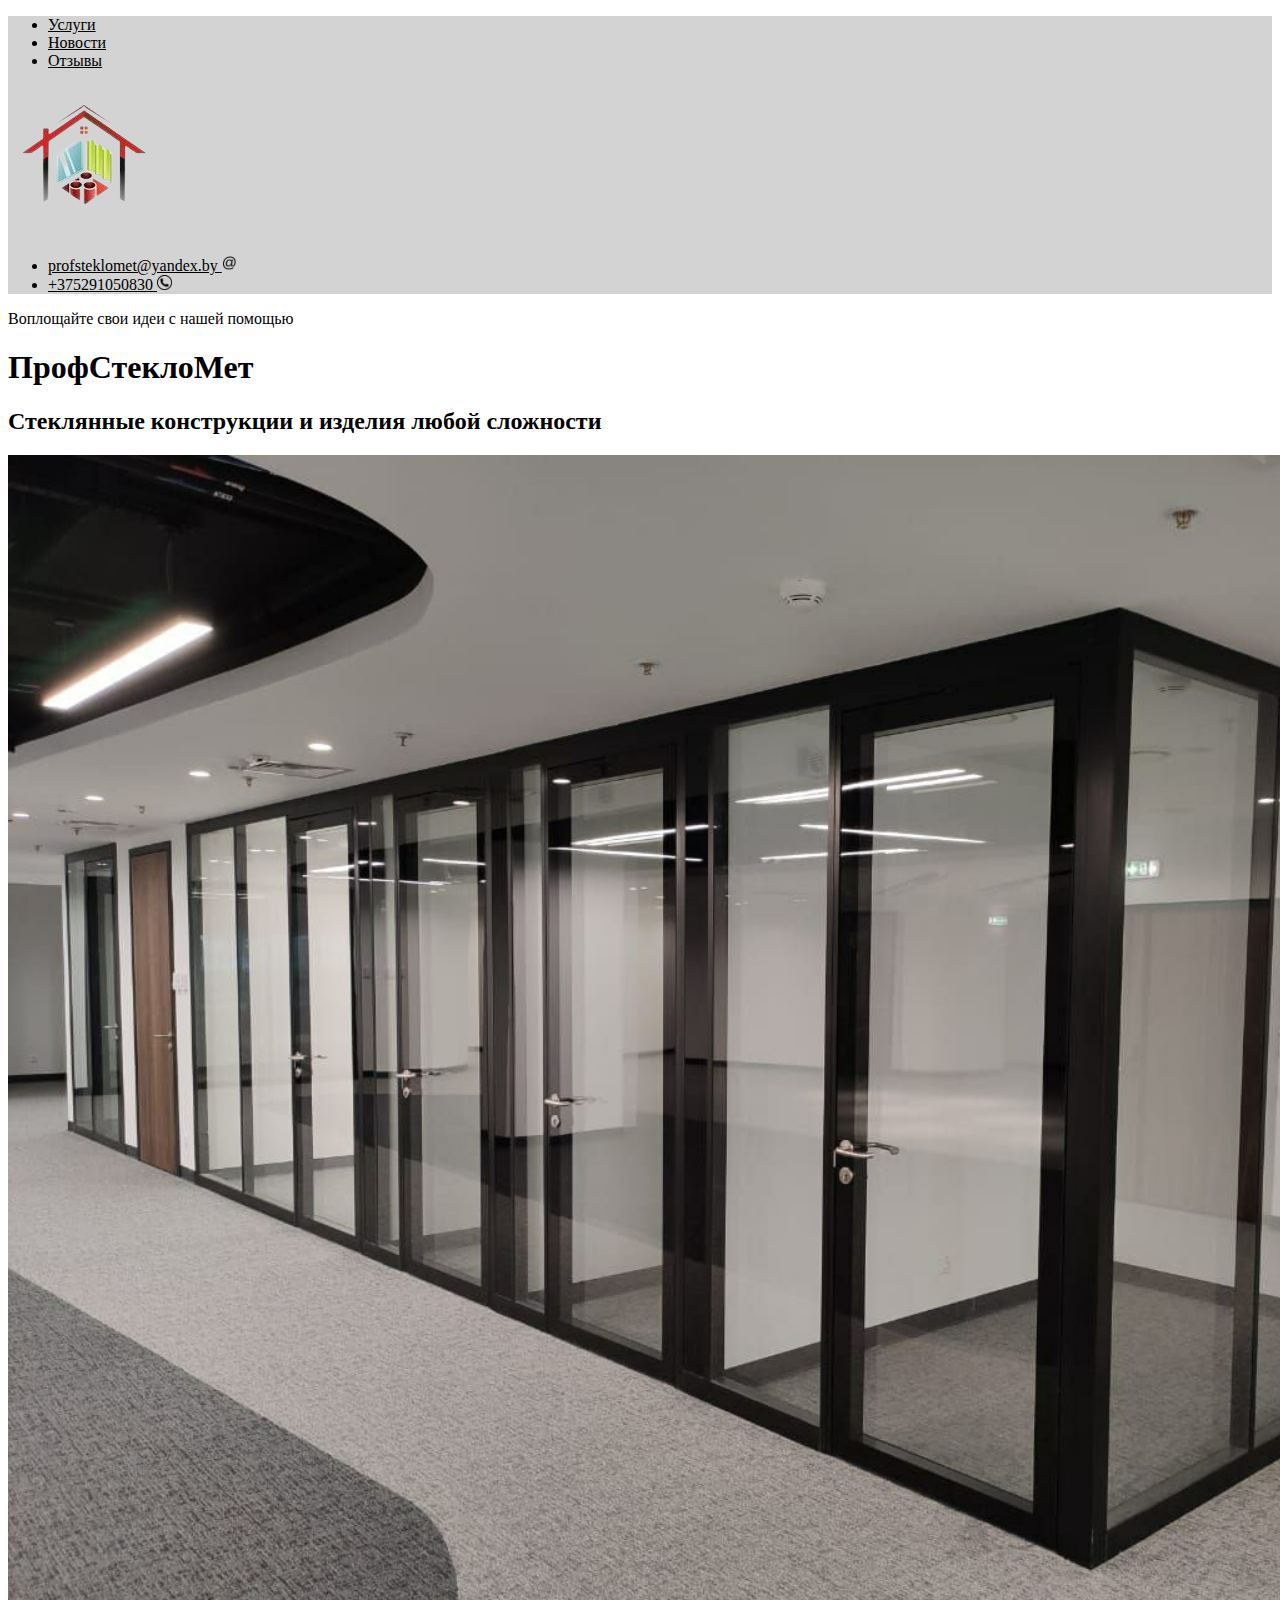
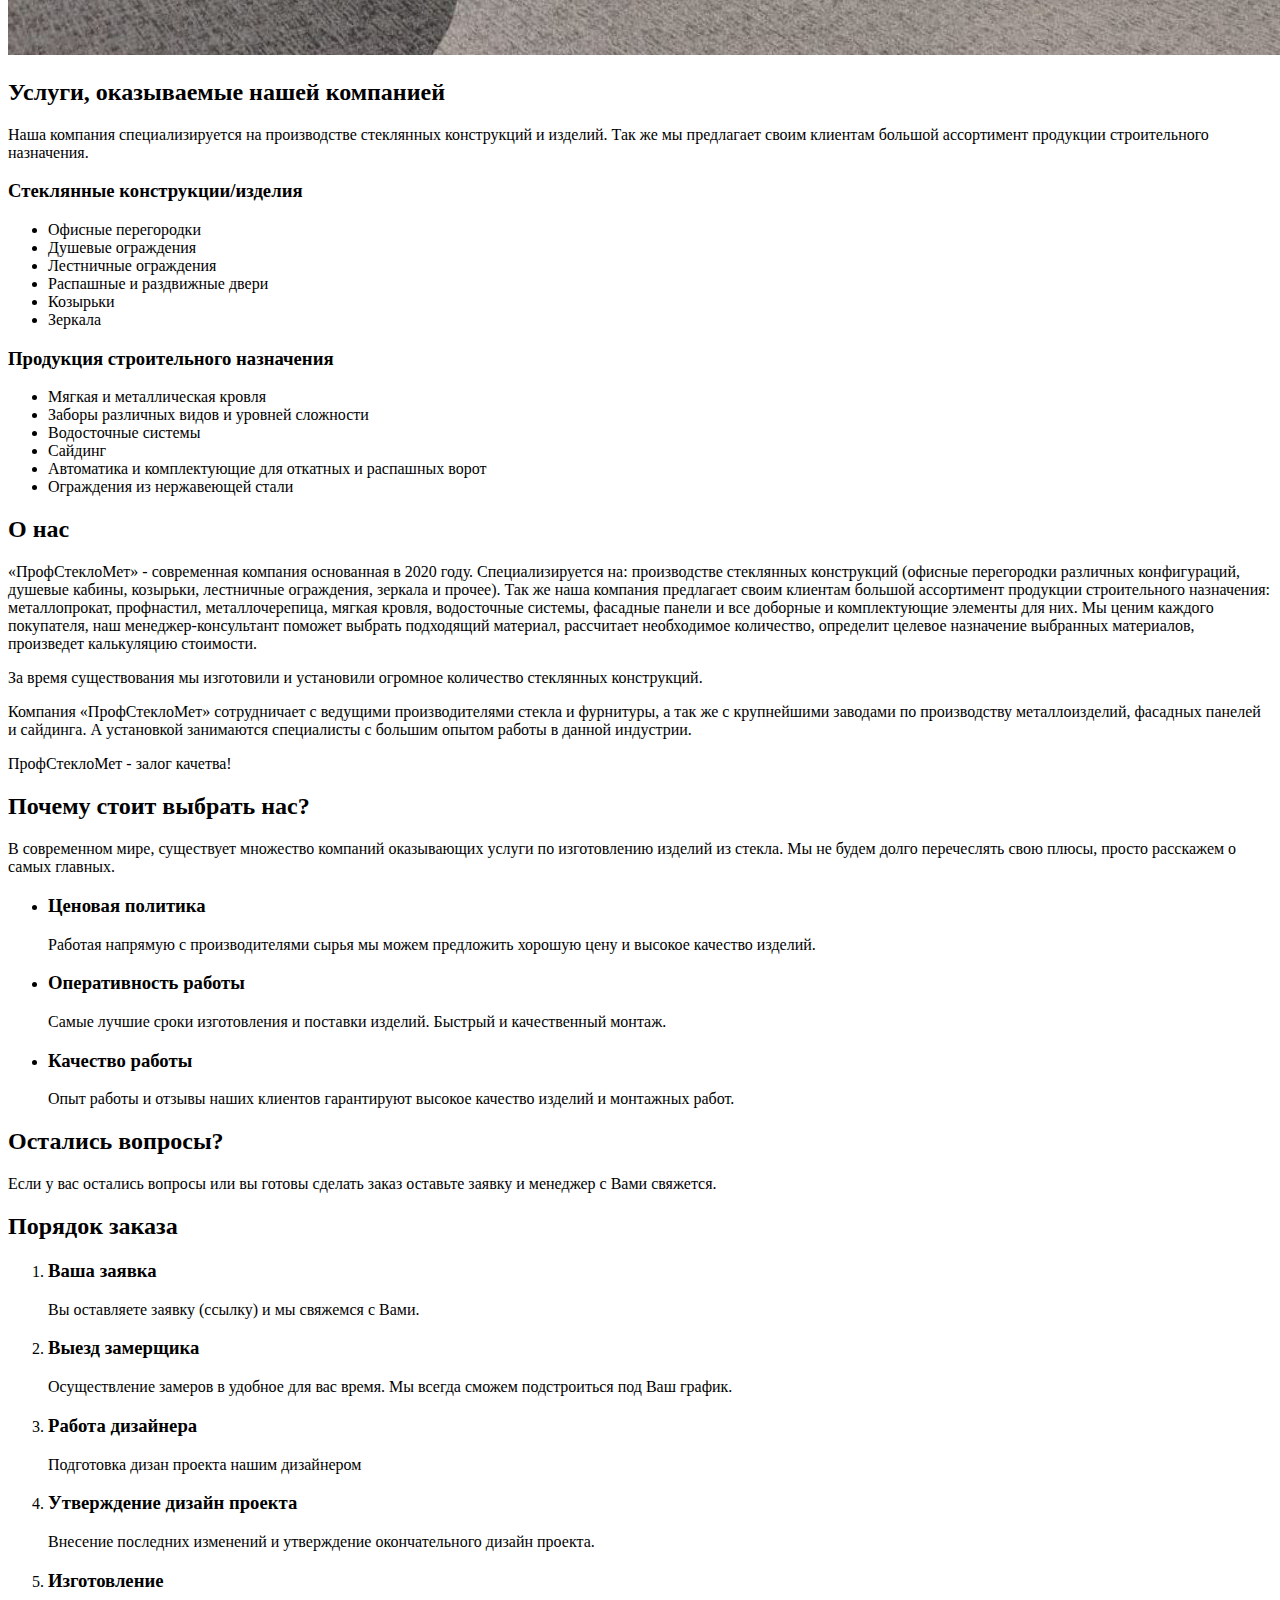
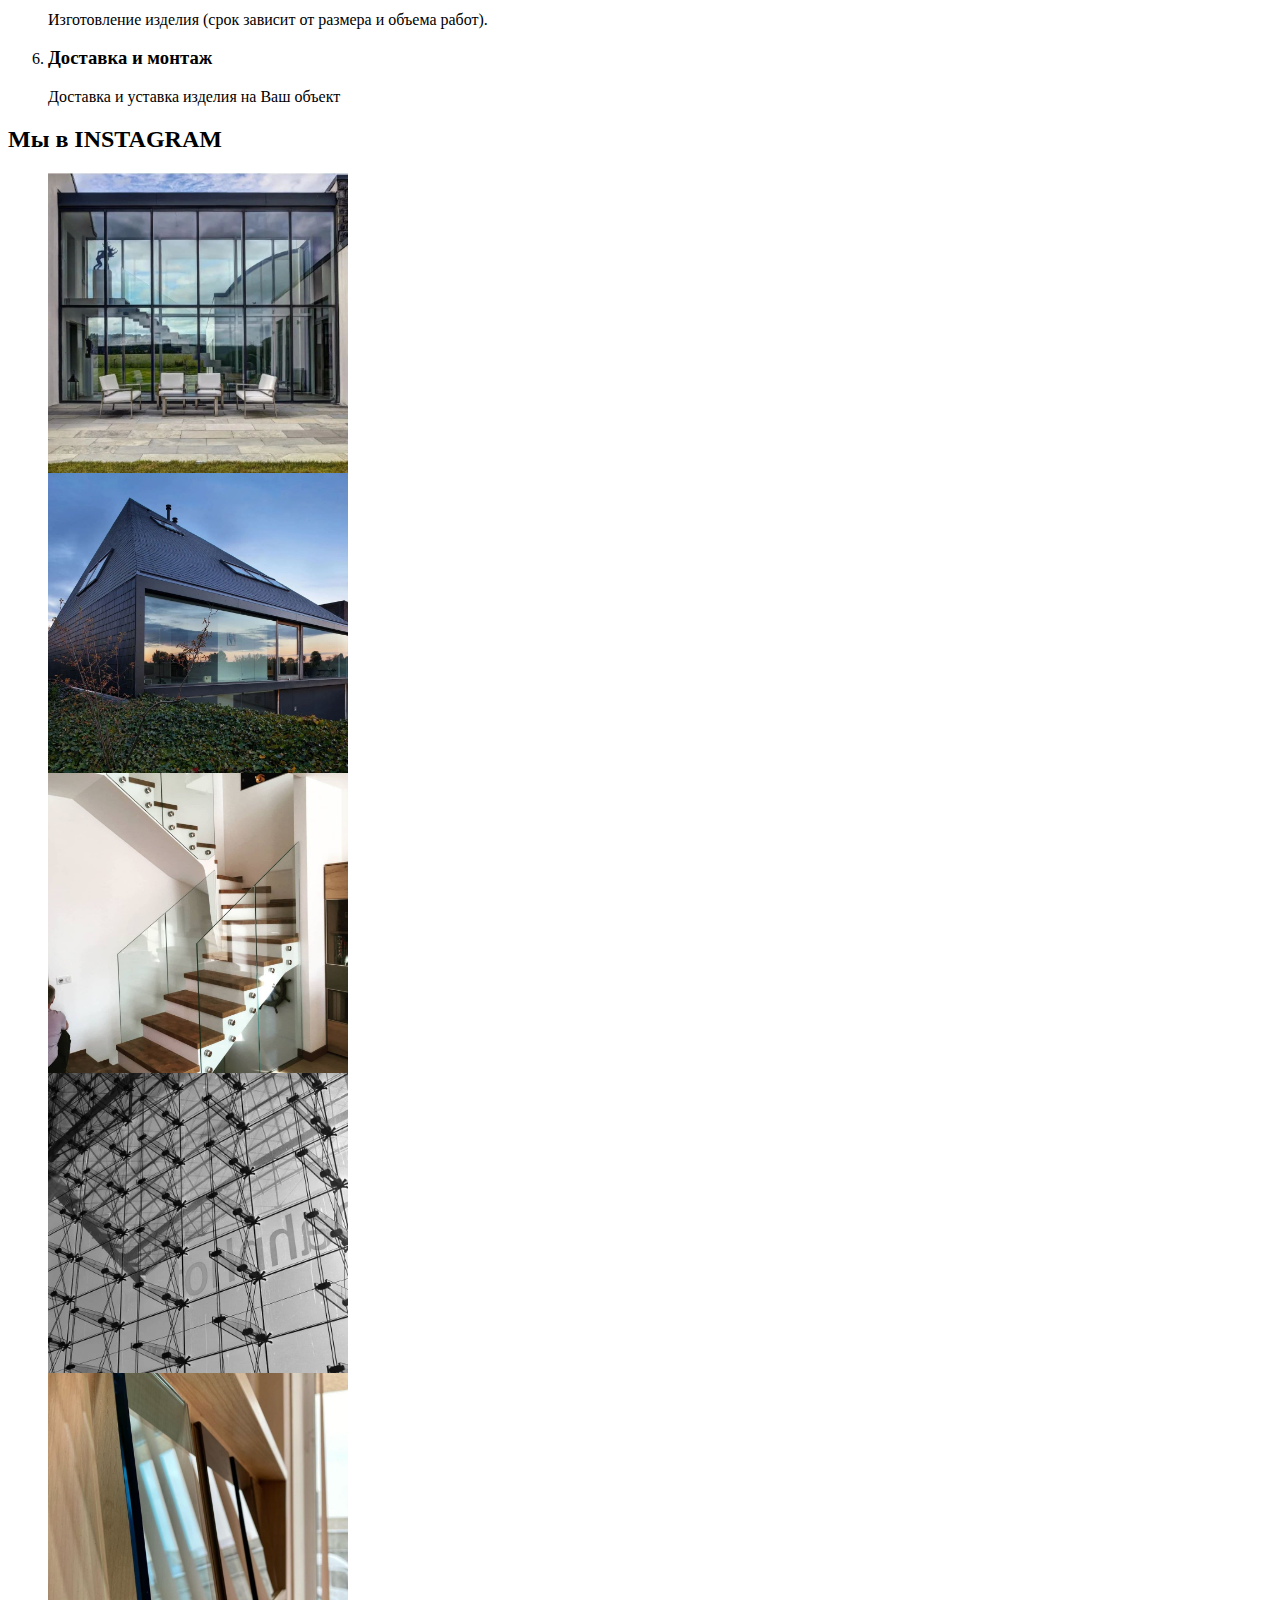
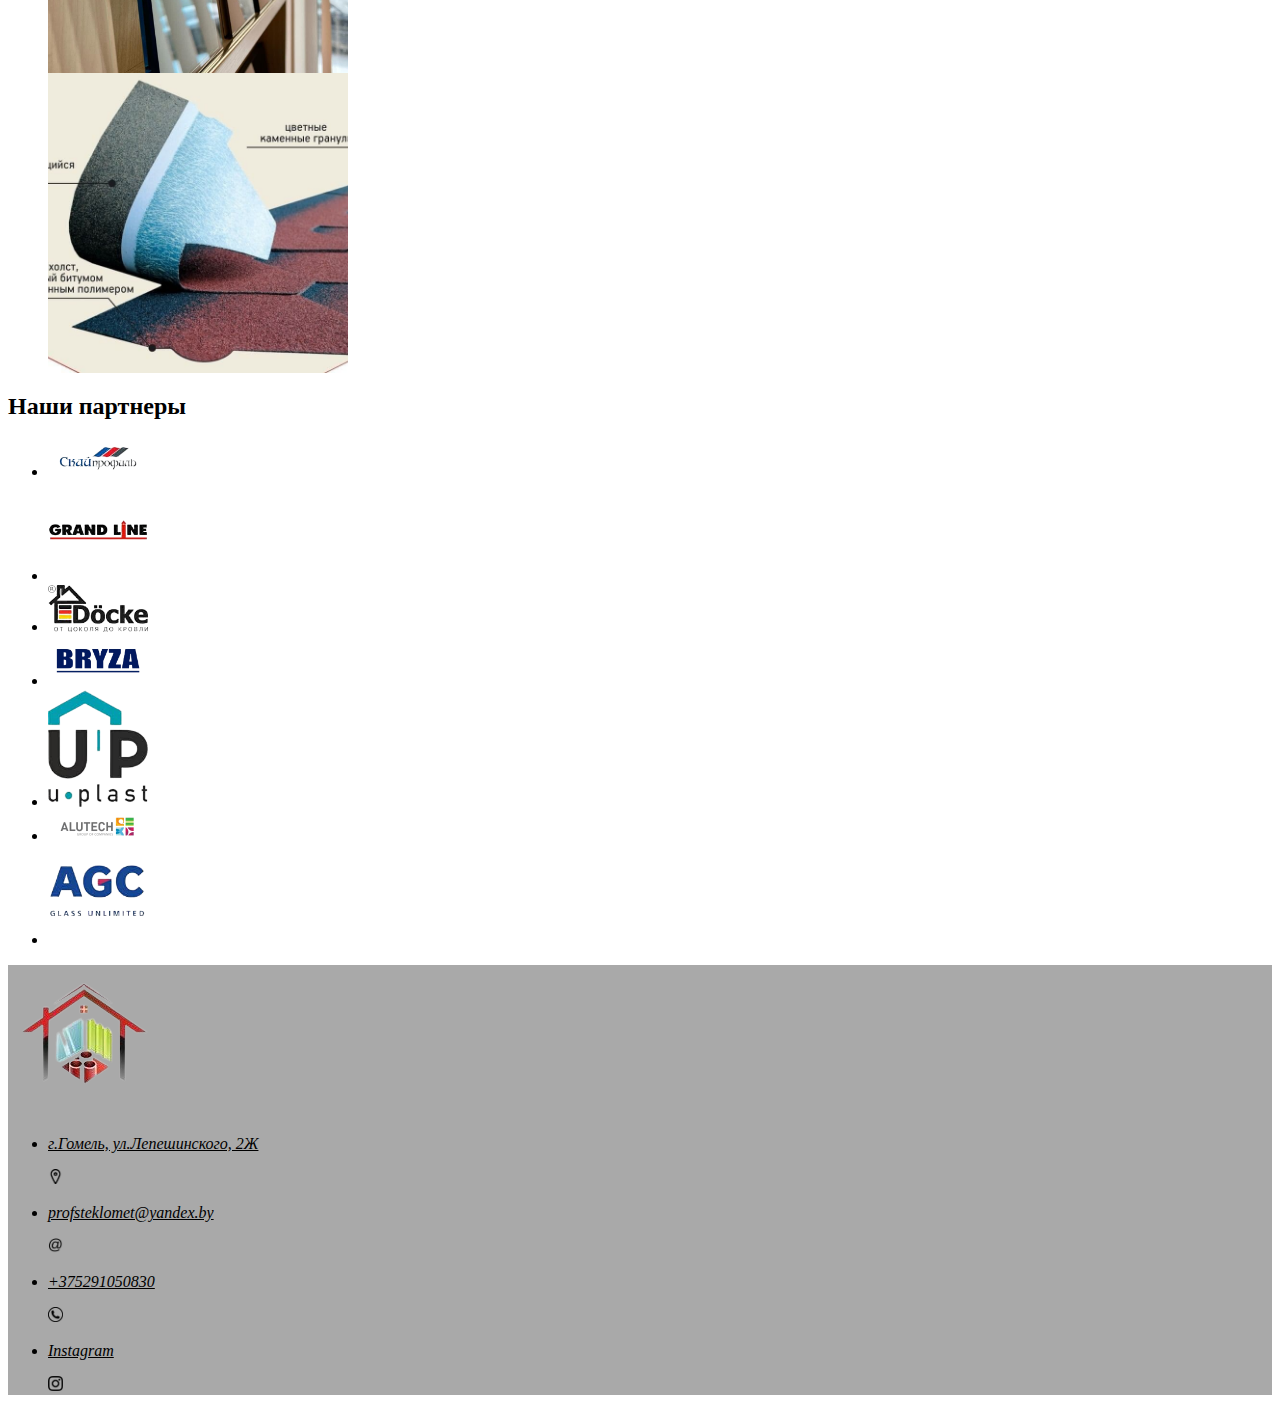
<file: index.html>
<!DOCTYPE html>
<html lang="ru">
<head>
    <meta charset="UTF-8">
    <meta http-equiv="X-UA-Compatible" content="IE=edge">
    <meta name="viewport" content="width=device-width, initial-scale=1.0">
    <link rel="preconnect" href="https://fonts.googleapis.com">
    <link rel="preconnect" href="https://fonts.gstatic.com" crossorigin>
    <link
    href="https://fonts.googleapis.com/css2?family=Raleway:wght@700&family=Roboto:wght@400;500;700;900&display=swap" 
    rel="stylesheet">
    <link rel="stylesheet" href="./css/styles.css">
    <title>ПрофСтеклоМет</title>
    <link rel="shortcut icon" href="./img/icon.jpg">
</head>
<body>
    <header class="header">
        <nav>
        <ul>
            <li><a href="./services.html" class="neader-navigation">Услуги</a></li>
            <li><a href="./nevs.html" class="neader-navigation">Новости</a></li>
            <li><a href="./comment.html" class="neader-navigation">Отзывы</a></li>
        </ul>
        <a href="./index.html">
            <img src="./img/logo.jpg" alt="Логотип ПрофСтеклоМет">
        </a>  
    </nav>
    <ul>
        <li><a href="mailto:profsteklomet@yandex.by" class="header-auth">profsteklomet@yandex.by
            <img src="./img/mail.jpg" alt="Почта" width="15">
        </a></li>
        <li><a href="tel:+375291050830" class="header-auth">+375291050830
            <img src="./img/phone.jpg" alt="Телефон" width="15">
        </a></li>
    </ul>
    </header>
    <main>
        <section class="hero">
<p>Воплощайте свои идеи с нашей помощью</p>
<h1>ПрофСтеклоМет</h1>
<h2>Стеклянные конструкции и изделия любой сложности</h2>
<img src="./img/bg.jpg" alt="Фон" width="1600">
        </section>
        <section>
            <h2>Услуги, оказываемые нашей компанией</h2>
            <p>Наша компания специализируется на производстве стеклянных конструкций
                 и изделий. Так же мы предлагает своим клиентам большой ассортимент 
                 продукции строительного назначения.
            </p>
            <h3>Стеклянные конструкции/изделия</h3>
            <!-- <img src="" alt="">
            <img src="" alt="">
            <img src="" alt=""> -->
            <ul>
                <li>Офисные перегородки</li>
                <li>Душевые ограждения</li>
                <li>Лестничные ограждения</li>
                <li>Распашные и раздвижные двери</li>
                <li>Козырьки</li>
                <li>Зеркала</li>
            </ul>
            <h3>Продукция строительного назначения</h3>
            <!-- <img src="" alt="">
            <img src="" alt="">
            <img src="" alt=""> -->
            <ul>
                <li>Мягкая и металлическая кровля</li>
                <li>Заборы различных видов и уровней сложности</li>
                <li>Водосточные системы</li>
                <li>Сайдинг</li>
                <li>Автоматика и комплектующие для откатных и распашных ворот</li>
                <li>Ограждения из нержавеющей стали</li>
            </ul>
        </section>
        <section>
            <h2>О нас</h2>
            <p>«ПрофСтеклоМет» - современная компания основанная в 2020 году. 
                Специализируется на: производстве стеклянных конструкций (офисные 
                перегородки различных конфигураций, душевые кабины, козырьки, лестничные 
                ограждения, зеркала и прочее).
                Так же наша компания предлагает своим клиентам большой ассортимент 
                продукции строительного назначения:
                металлопрокат, профнастил, металлочерепица, мягкая кровля, водосточные 
                системы, фасадные панели и все доборные и комплектующие элементы для них.
                Мы ценим каждого покупателя, наш менеджер-консультант поможет выбрать
                 подходящий материал, рассчитает необходимое количество, определит целевое
                  назначение выбранных материалов, произведет калькуляцию стоимости.
            </p>
            <p>За время существования мы изготовили и установили огромное количество
               стеклянных конструкций.
            </p>
            <p>Компания «ПрофСтеклоМет» сотрудничает с ведущими производителями 
                стекла и фурнитуры, а так же с крупнейшими заводами по производству
                металлоизделий, фасадных панелей и сайдинга. А установкой занимаются 
                специалисты с большим опытом работы в данной индустрии.
            </p>
            <p>ПрофСтеклоМет - залог качетва!</p>
        </section>
        <section>
            <h2>Почему стоит выбрать нас?</h2>
            <p>В современном мире, существует множество компаний оказывающих услуги по 
                изготовлению изделий из стекла. Мы не будем долго перечеслять свою плюсы, 
                просто расскажем о самых главных.
            </p>
           <ul>
               <li>
                   <h3>Ценовая политика</h3>
                    <p>Работая напрямую с производителями сырья мы можем предложить 
                        хорошую цену и высокое качество изделий.</p>
               </li>
               <li>
                   <h3>Оперативность работы</h3>
                   <p>Самые лучшие сроки изготовления и поставки изделий. Быстрый 
                       и качественный монтаж.</p>
               </li>
               <li>
                   <h3>Качество работы</h3>
                   <p>Опыт работы и отзывы наших клиентов гарантируют высокое 
                       качество изделий и монтажных работ.</p>
               </li>
           </ul>
        </section>
        <section>
            <h2>Остались вопросы?</h2>
            <p>Если у вас остались вопросы или вы готовы сделать заказ оставьте
                 заявку и менеджер с Вами свяжется.
            </p>
        </section>
        <section>
            <h2>Порядок заказа</h2>
            <ol>
                <li>
                    <h3>Ваша заявка</h3>
                    <p>Вы оставляете заявку (ссылку) и мы свяжемся с Вами.</p>
                </li>
                <li>
                    <h3>Выезд замерщика</h3>
                    <p>Осуществление замеров в удобное для вас время. Мы всегда 
                        сможем подстроиться под Ваш график.</p>
                </li>
                <li>
                    <h3>Работа дизайнера </h3>
                    <p>Подготовка дизан проекта нашим дизайнером</p>
                </li>
                <li>
                    <h3>Утверждение дизайн проекта</h3>
                    <p>Внесение последних изменений и утверждение окончательного
                       дизайн проекта.</p>
                </li>
                <li>
                    <h3>Изготовление </h3>
                    <p>Изготовление изделия (срок зависит от размера и объема 
                       работ).</p>
                </li>
                <li>
                    <h3>Доставка и монтаж</h3>
                    <p>Доставка и уставка изделия на Ваш объект</p>
                </li>
            </ol>
        </section>
        <section>
            <h2>Мы в INSTAGRAM</h2>
            <ul>
                <li class="box">
                    <a href="https://www.instagram.com/p/CZGtfazqcG8/" target="_blabk"
                    rel="noopener nofollow noreferrer">
                    <img src="./img/photo-1.jpg" alt="" width="300">
                </a>
                </li>
                <li class="box">
                    <a href="https://www.instagram.com/p/CY8rkD8K9pb/" target="_blabk"
                    rel="noopener nofollow noreferrer">
                    <img src="./img/photo-2.jpg" alt="" width="300">
                </a>
                </li>
                <li class="box">
                    <a href="https://www.instagram.com/p/CXsjzNQKwOR/" target="_blabk"
                    rel="noopener nofollow noreferrer">
                    <img src="./img/photo-3.jpg" alt="" width="300">
                </a>
                </li>
                <li class="box">
                    <a href="https://www.instagram.com/p/CY8pmBaKluu/" target="_blabk"
                    rel="noopener nofollow noreferrer">
                    <img src="./img/photo-4.jpg" alt="" width="300">
                </a>
                </li>
                <li class="box">
                    <a href="https://www.instagram.com/p/CXx614GKfKT/" target="_blabk"
                    rel="noopener nofollow noreferrer">
                    <img src="./img/photo-5.jpg" alt="" width="300">
                </a>
                </li>
                <li class="box">
                    <a href="https://www.instagram.com/p/CXvkV3HMncb/" target="_blabk"
                    rel="noopener nofollow noreferrer">
                    <img src="./img/photo-6.jpg" alt="" width="300">
                </a>
                </li>
            </ul>
        </section>
        <section>
            <h2>Наши партнеры</h2>
            <ul>
                <li><a href="https://skyprofil.by/" target="_blabk"
                    rel="noopener nofollow noreferrer">
                    <img src="./img/logo-1.jpg" alt="" width="100">
                </a></li>
                <li><a href="https://www.grandline.ru/" target="_blabk"
                    rel="noopener nofollow noreferrer">
                    <img src="./img/logo-2.jpg" alt="" width="100">
                </a></li>
                <li><a href="https://docke.com.by/" target="_blabk"
                    rel="noopener nofollow noreferrer">
                    <img src="./img/logo-3.jpg" alt="" width="100">
                </a></li>
                <li><a href="https://www.bryza.org/" target="_blabk"
                    rel="noopener nofollow noreferrer">
                    <img src="./img/logo-4.jpg" alt="" width="100">
                </a></li>
                <li><a href="https://u-plast.by/" target="_blabk"
                    rel="noopener nofollow noreferrer">
                    <img src="./img/logo-5.jpg" alt="" width="100">
                </a></li>
                <li><a href="https://gomel.alutech.by/" target="_blabk"
                    rel="noopener nofollow noreferrer">
                    <img src="./img/logo-6.jpg" alt="" width="100">
                </a></li>
                <li><a href="https://www.agc-glass.eu/ru" target="_blabk"
                    rel="noopener nofollow noreferrer">
                    <img src="./img/logo-7.jpg" alt="" width="100">
                </a></li>
            </ul>
        </section>
    </main>
    <footer class="footer">
        <address>
            <a href="./index.html">
                <img src="./img/logo.jpg" alt="Логотип ПрофСтеклоМет">
            </a> 
            <ul>
                <li>
                    <a href="https://www.google.com/maps/place/%D0%9E%D0%9E%D0%9E+%C2%AB%D0%9F%D1%80%D0%BE%D1%84%D0%A1%D1%82%D0%B5%D0%BA%D0%BB%D0%BE%D0%9C%D0%B5%D1%82%C2%BB/@52.4728981,30.9935765,275m/data=!3m1!1e3!4m5!3m4!1s0x46d469744083bd3f:0x24f32afbcd5c7110!8m2!3d52.4728291!4d30.9923601"  target="_blank" class="footer-auth">
                    <p>г.Гомель, ул.Лепешинского, 2Ж</p>
                    <img src="./img/geo.jpg" alt="" width="15">
                    </a>
                </li>
                <li><a href="mailto:profsteklomet@yandex.by"  target="_blank" class="footer-auth">
                    <p>profsteklomet@yandex.by</p> 
                    <img src="./img/mail.jpg" alt="Почта" width="15">
                </a></li>
                <li><a href="tel:+375291050830" class="footer-auth">
                    <p>+375291050830</p>
                    <img src="./img/phone.jpg" alt="Телефон" width="15">
                <li><a href="https://www.instagram.com/profsteklomet.by/" target="_blank" class="footer-auth">
                    <p>Instagram</p> 
                <img src="./img/insta.jpg"  alt="" width="15">
                </a></li>  
            </ul>
        </address>
    </footer>
</body>
</html>
</file>
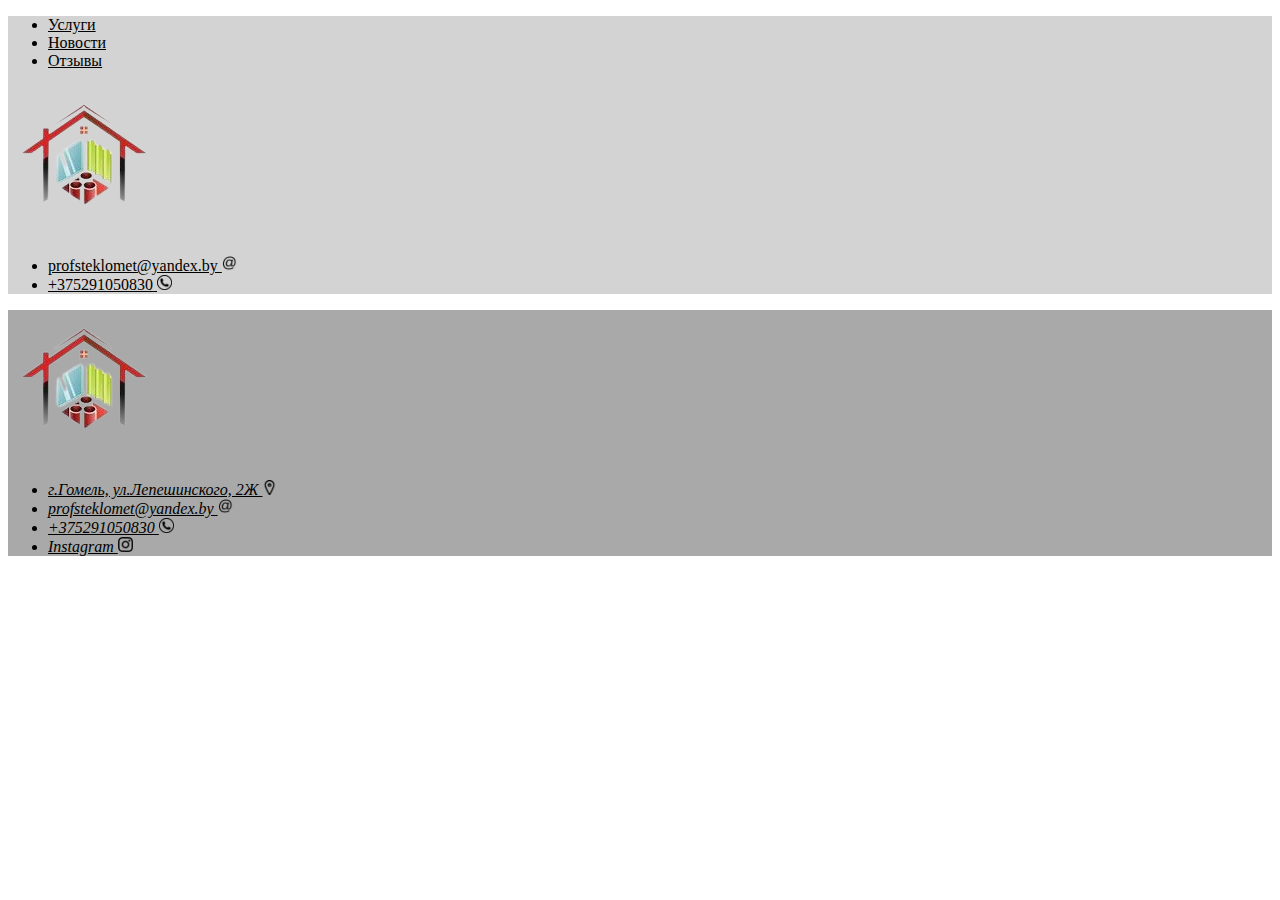
<file: comment.html>
<!DOCTYPE html>
<html lang="ru">
<head>
    <meta charset="UTF-8">
    <meta http-equiv="X-UA-Compatible" content="IE=edge">
    <meta name="viewport" content="width=device-width, initial-scale=1.0">
    <link rel="preconnect" href="https://fonts.googleapis.com">
    <link rel="preconnect" href="https://fonts.gstatic.com" crossorigin>
    <link
    href="https://fonts.googleapis.com/css2?family=Raleway:wght@700&family=Roboto:wght@400;500;700;900&display=swap" 
    rel="stylesheet">
    <link rel="stylesheet" href="./css/styles.css">
    <title>ПрофСтеклоМет</title>
    <link rel="shortcut icon" href="./img/icon.jpg">
</head>
<body>
    <header class="header">
        <nav>
        <ul>
            <li><a href="./services.html" class="neader-navigation">Услуги</a></li>
            <li><a href="./nevs.html" class="neader-navigation">Новости</a></li>
            <li><a href="./comment.html" class="neader-navigation">Отзывы</a></li>
        </ul>
        <a href="./index.html">
            <img src="./img/logo.jpg" alt="Логотип ПрофСтеклоМет">
        </a>  
    </nav>
    <ul>
        <li><a href="mailto:profsteklomet@yandex.by" class="header-auth">profsteklomet@yandex.by
            <img src="./img/mail.jpg" alt="Почта" width="15">
        </a></li>
        <li><a href="tel:+375291050830" class="header-auth">+375291050830
            <img src="./img/phone.jpg" alt="Телефон" width="15">
        </a></li>
    </ul>
    </header>
    <main>
        
    </main>
    <footer class="footer">
        <address>
            <a href="./index.html">
                <img src="./img/logo.jpg" alt="Логотип ПрофСтеклоМет">
            </a> 
            <ul>
                <li><a href="https://www.google.com/maps/place/%D1%83%D0%BB%D0%B8%D1%86%D0%B0+%D0%9B%D0%B5%D0%BF%D0%B5%D
                    1%88%D0%B8%D0%BD%D1%81%D0%BA%D0%BE%D0%B3%D0%BE+2,+%D0%93%D0%BE%D0%BC%D0%B5%D0%BB%D1%8C/@52.4728291,3
                    0.9901714,17z/data=!3m1!4b1!4m5!3m4!1s0x46d4695a5072ac3f:0xff71a7846d30cf0e!8m2!3d52.4728291!4d30.99
                    23601" class="footer-auth" target="_blank">
                    г.Гомель, ул.Лепешинского, 2Ж
                    <img src="./img/geo.jpg" alt="" width="15">
                </a></li>
                <li><a href="mailto:profsteklomet@yandex.by" class="footer-auth" target="_blabk">profsteklomet@yandex.by
                    <img src="./img/mail.jpg" alt="Почта" width="15">
                </a></li>
                <li><a href="tel:+375291050830" class="footer-auth">+375291050830
                    <img src="./img/phone.jpg" alt="Телефон" width="15">
                <li><a href="https://www.instagram.com/profsteklomet.by/" class="footer-auth" target="_blabk">Instagram
                <img src="./img/insta.jpg"  alt="" width="15">
                </a></li>  
            </ul>
        </address>
    </footer>
</body>
</html>
</file>
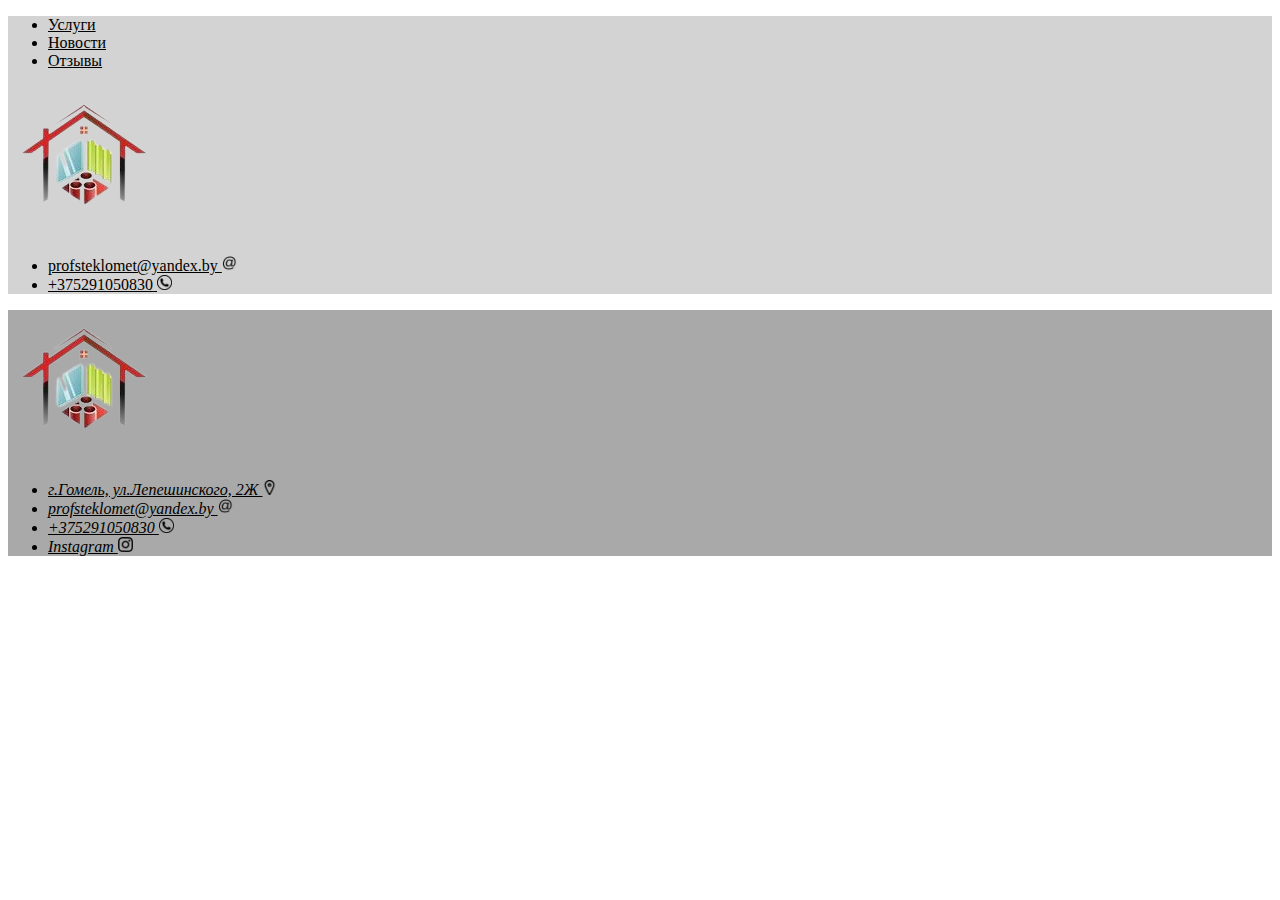
<file: nevs.html>
<!DOCTYPE html>
<html lang="ru">
<head>
    <meta charset="UTF-8">
    <meta http-equiv="X-UA-Compatible" content="IE=edge">
    <meta name="viewport" content="width=device-width, initial-scale=1.0">
    <link rel="preconnect" href="https://fonts.googleapis.com">
    <link rel="preconnect" href="https://fonts.gstatic.com" crossorigin>
    <link
    href="https://fonts.googleapis.com/css2?family=Raleway:wght@700&family=Roboto:wght@400;500;700;900&display=swap" 
    rel="stylesheet">
    <link rel="stylesheet" href="./css/styles.css">
    <title>ПрофСтеклоМет</title>
    <link rel="shortcut icon" href="./img/icon.jpg">
</head>
<body>
    <header class="header">
        <nav>
        <ul>
            <li><a href="./services.html" class="neader-navigation">Услуги</a></li>
            <li><a href="./nevs.html" class="neader-navigation">Новости</a></li>
            <li><a href="./comment.html" class="neader-navigation">Отзывы</a></li>
        </ul>
        <a href="./index.html">
            <img src="./img/logo.jpg" alt="Логотип ПрофСтеклоМет">
        </a>  
    </nav>
    <ul>
        <li><a href="mailto:profsteklomet@yandex.by" class="header-auth">profsteklomet@yandex.by
            <img src="./img/mail.jpg" alt="Почта" width="15">
        </a></li>
        <li><a href="tel:+375291050830" class="header-auth">+375291050830
            <img src="./img/phone.jpg" alt="Телефон" width="15">
        </a></li>
    </ul>
    </header>
    
    </main>
    <footer class="footer">
        <address>
            <a href="./index.html">
                <img src="./img/logo.jpg" alt="Логотип ПрофСтеклоМет">
            </a> 
            <ul>
                <li><a href="https://www.google.com/maps/place/%D1%83%D0%BB%D0%B8%D1%86%D0%B0+%D0%9B%D0%B5%D0%BF%D0%B5%D
                    1%88%D0%B8%D0%BD%D1%81%D0%BA%D0%BE%D0%B3%D0%BE+2,+%D0%93%D0%BE%D0%BC%D0%B5%D0%BB%D1%8C/@52.4728291,3
                    0.9901714,17z/data=!3m1!4b1!4m5!3m4!1s0x46d4695a5072ac3f:0xff71a7846d30cf0e!8m2!3d52.4728291!4d30.99
                    23601" class="footer-auth" target="_blank">
                    г.Гомель, ул.Лепешинского, 2Ж
                    <img src="./img/geo.jpg" alt="" width="15">
                </a></li>
                <li><a href="mailto:profsteklomet@yandex.by" class="footer-auth" target="_blabk">profsteklomet@yandex.by
                    <img src="./img/mail.jpg" alt="Почта" width="15">
                </a></li>
                <li><a href="tel:+375291050830" class="footer-auth">+375291050830
                    <img src="./img/phone.jpg" alt="Телефон" width="15">
                <li><a href="https://www.instagram.com/profsteklomet.by/" class="footer-auth" target="_blabk">Instagram
                <img src="./img/insta.jpg"  alt="" width="15">
                </a></li>  
            </ul>
        </address>
    </footer>
</body>
</html>
</file>
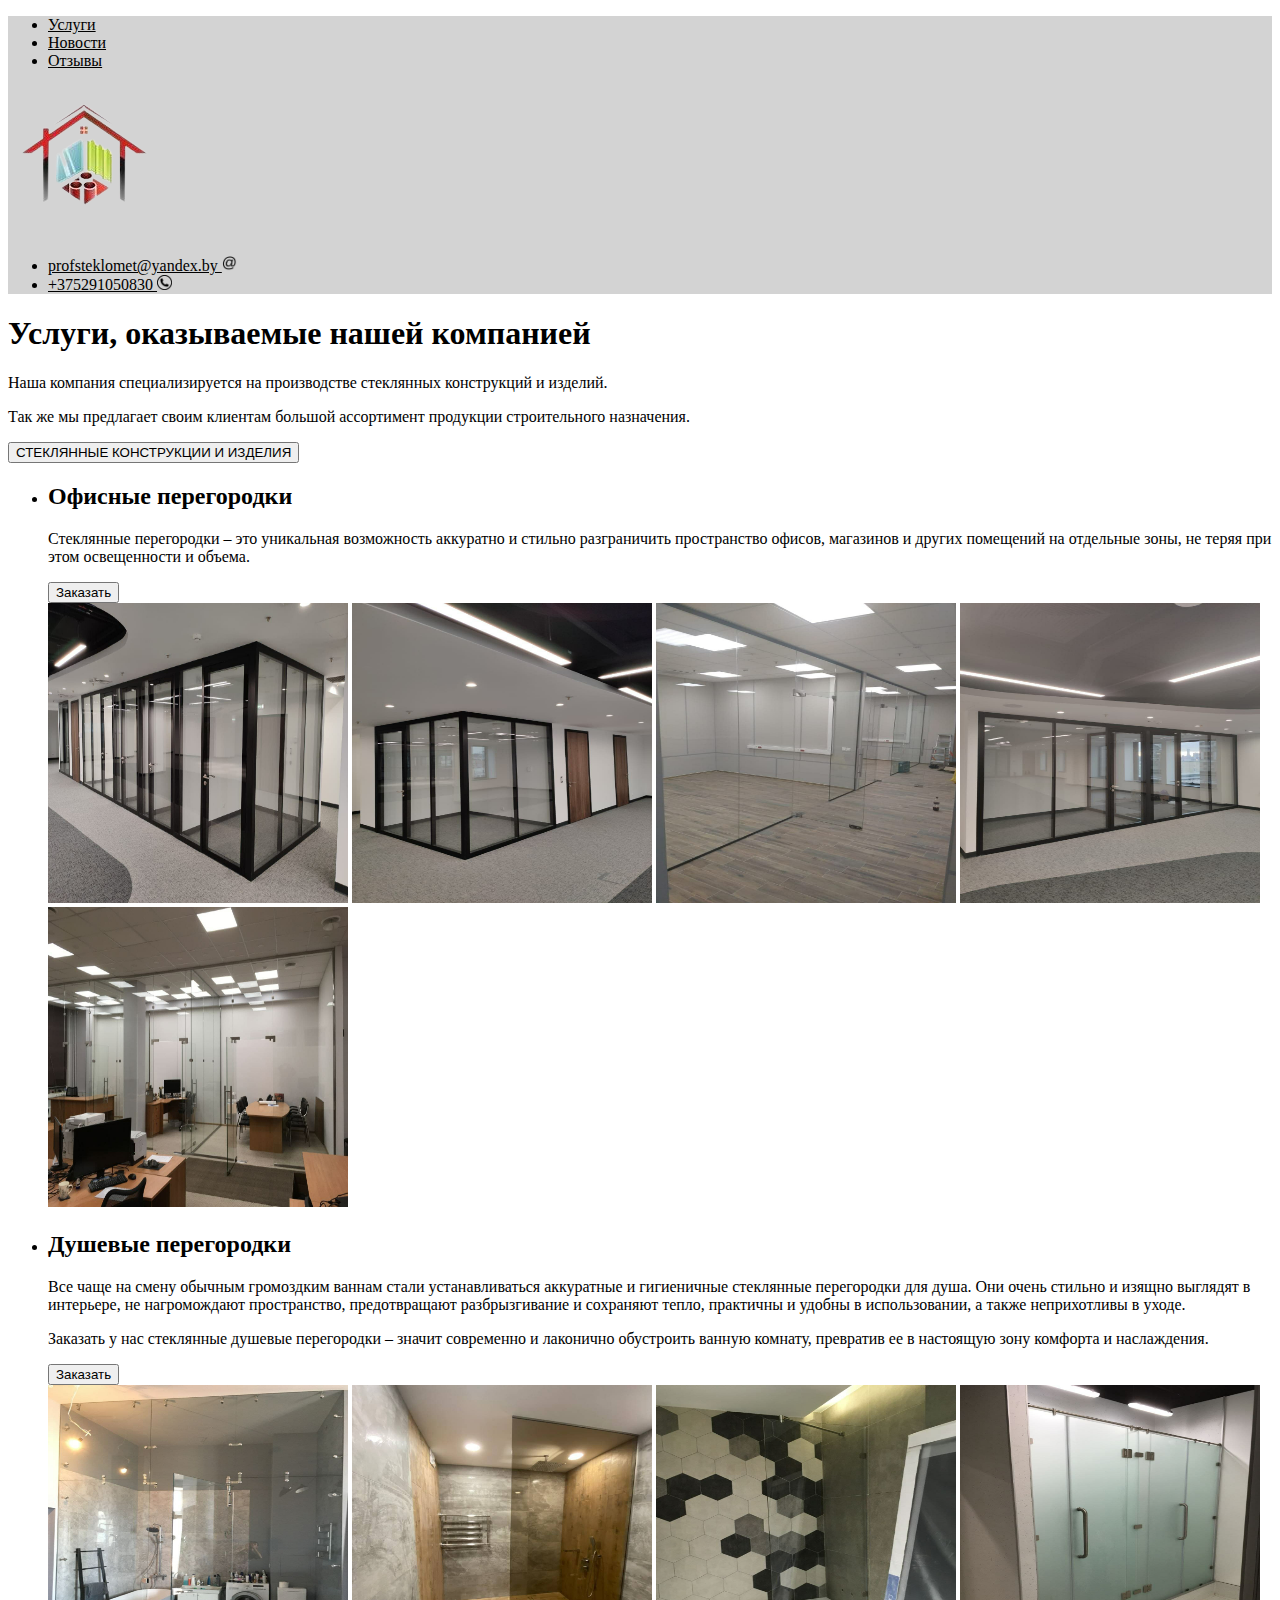
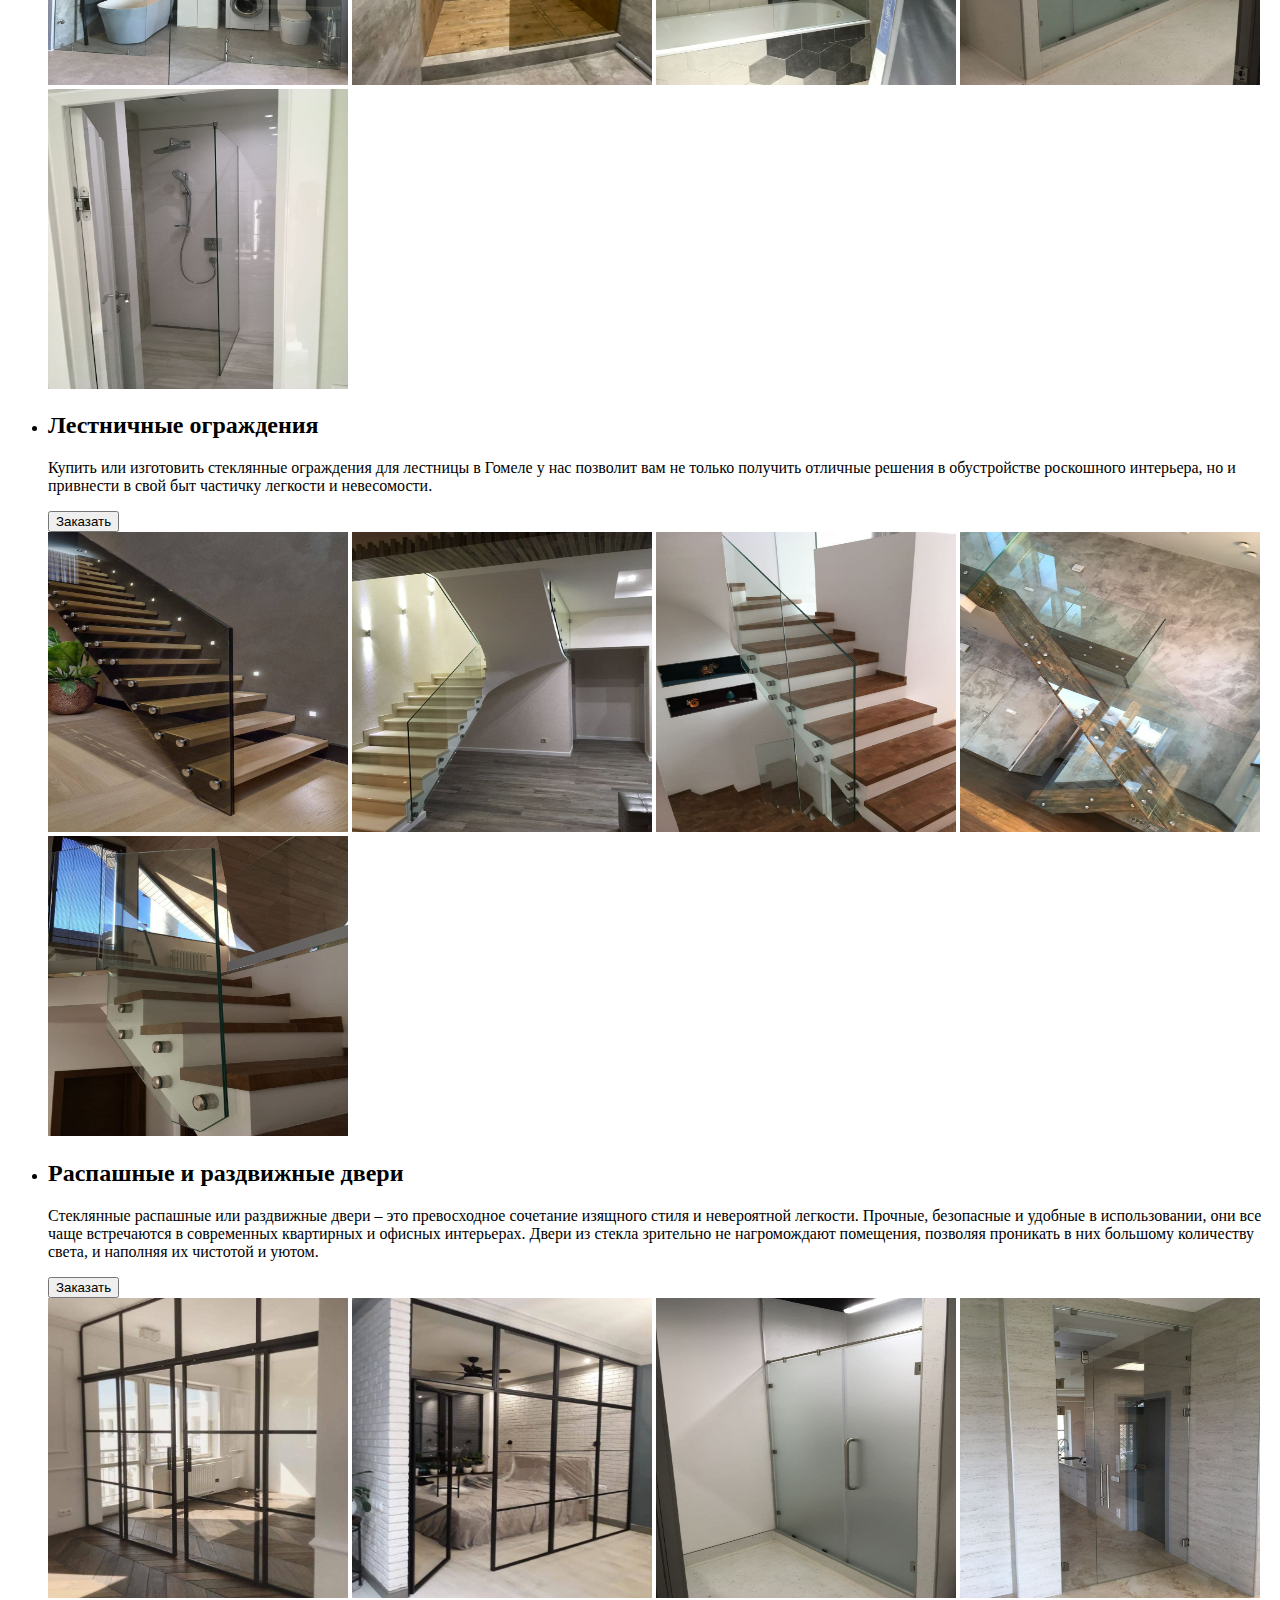
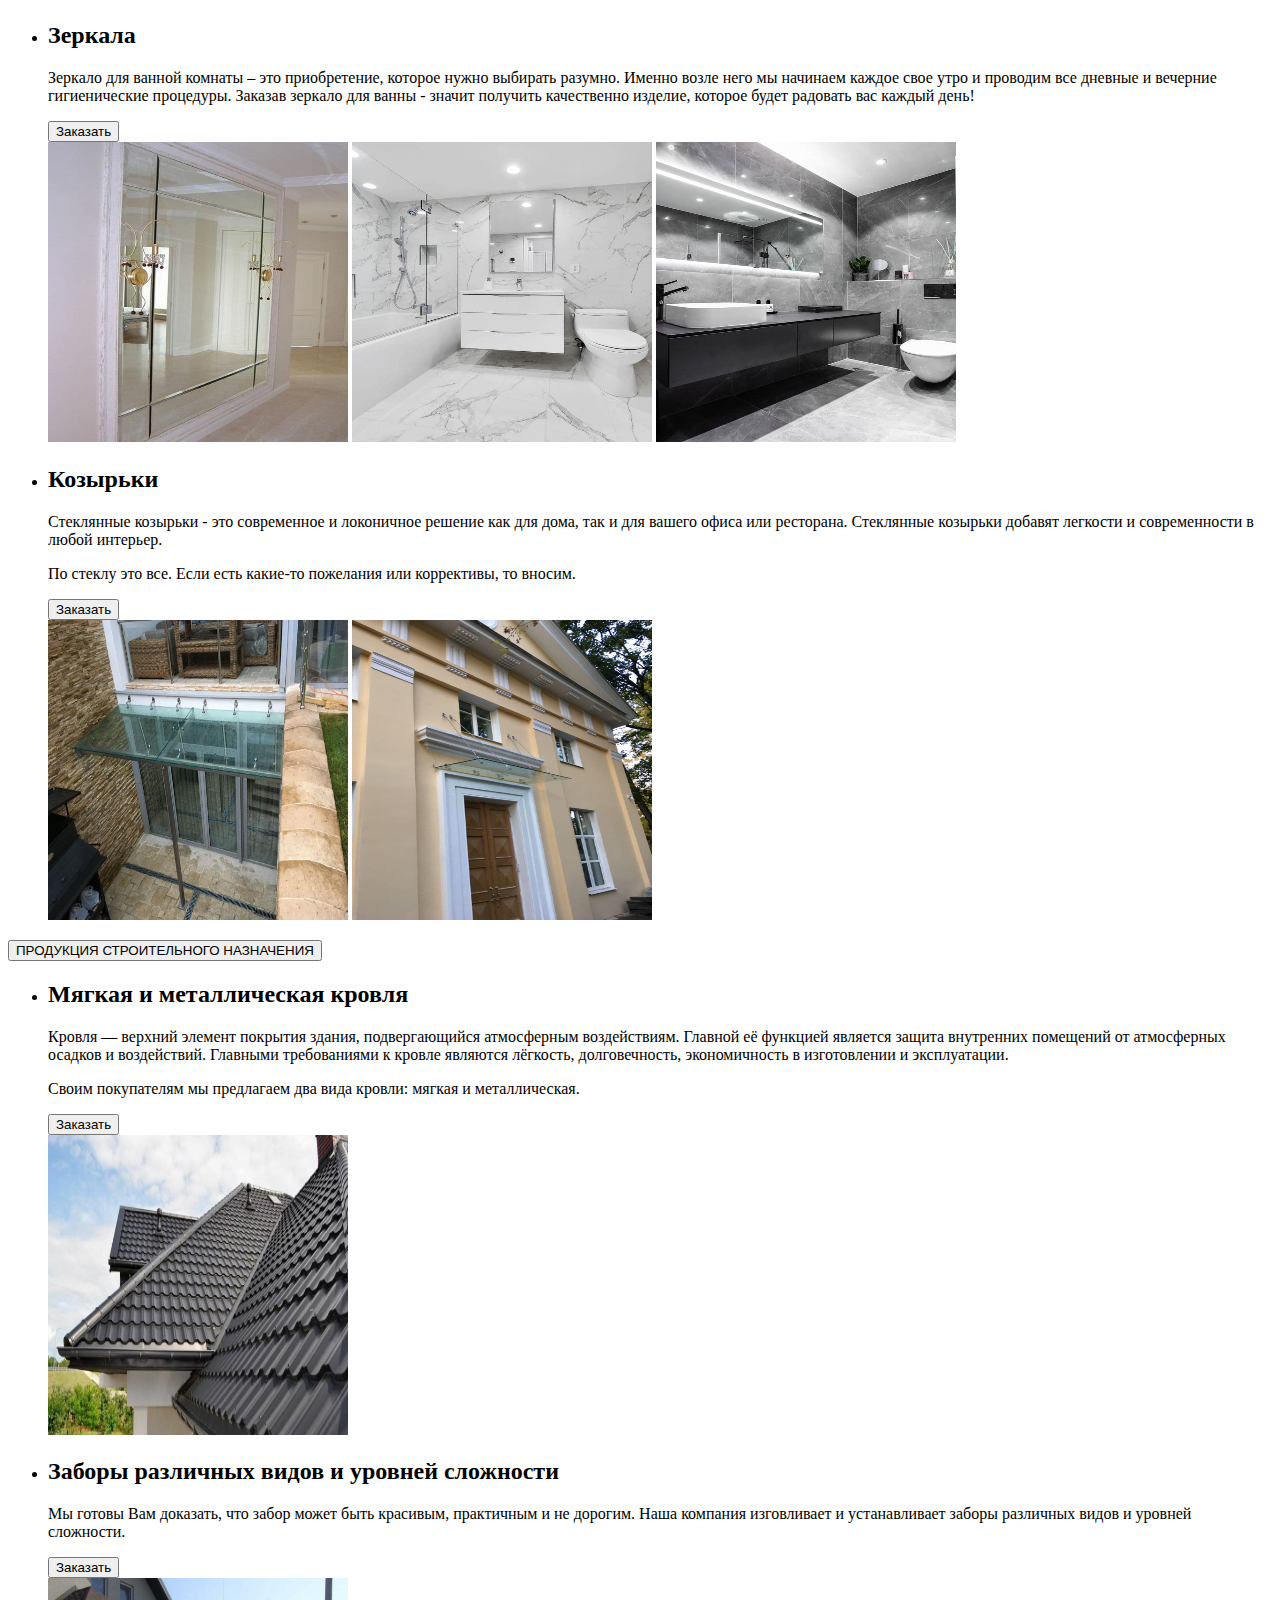
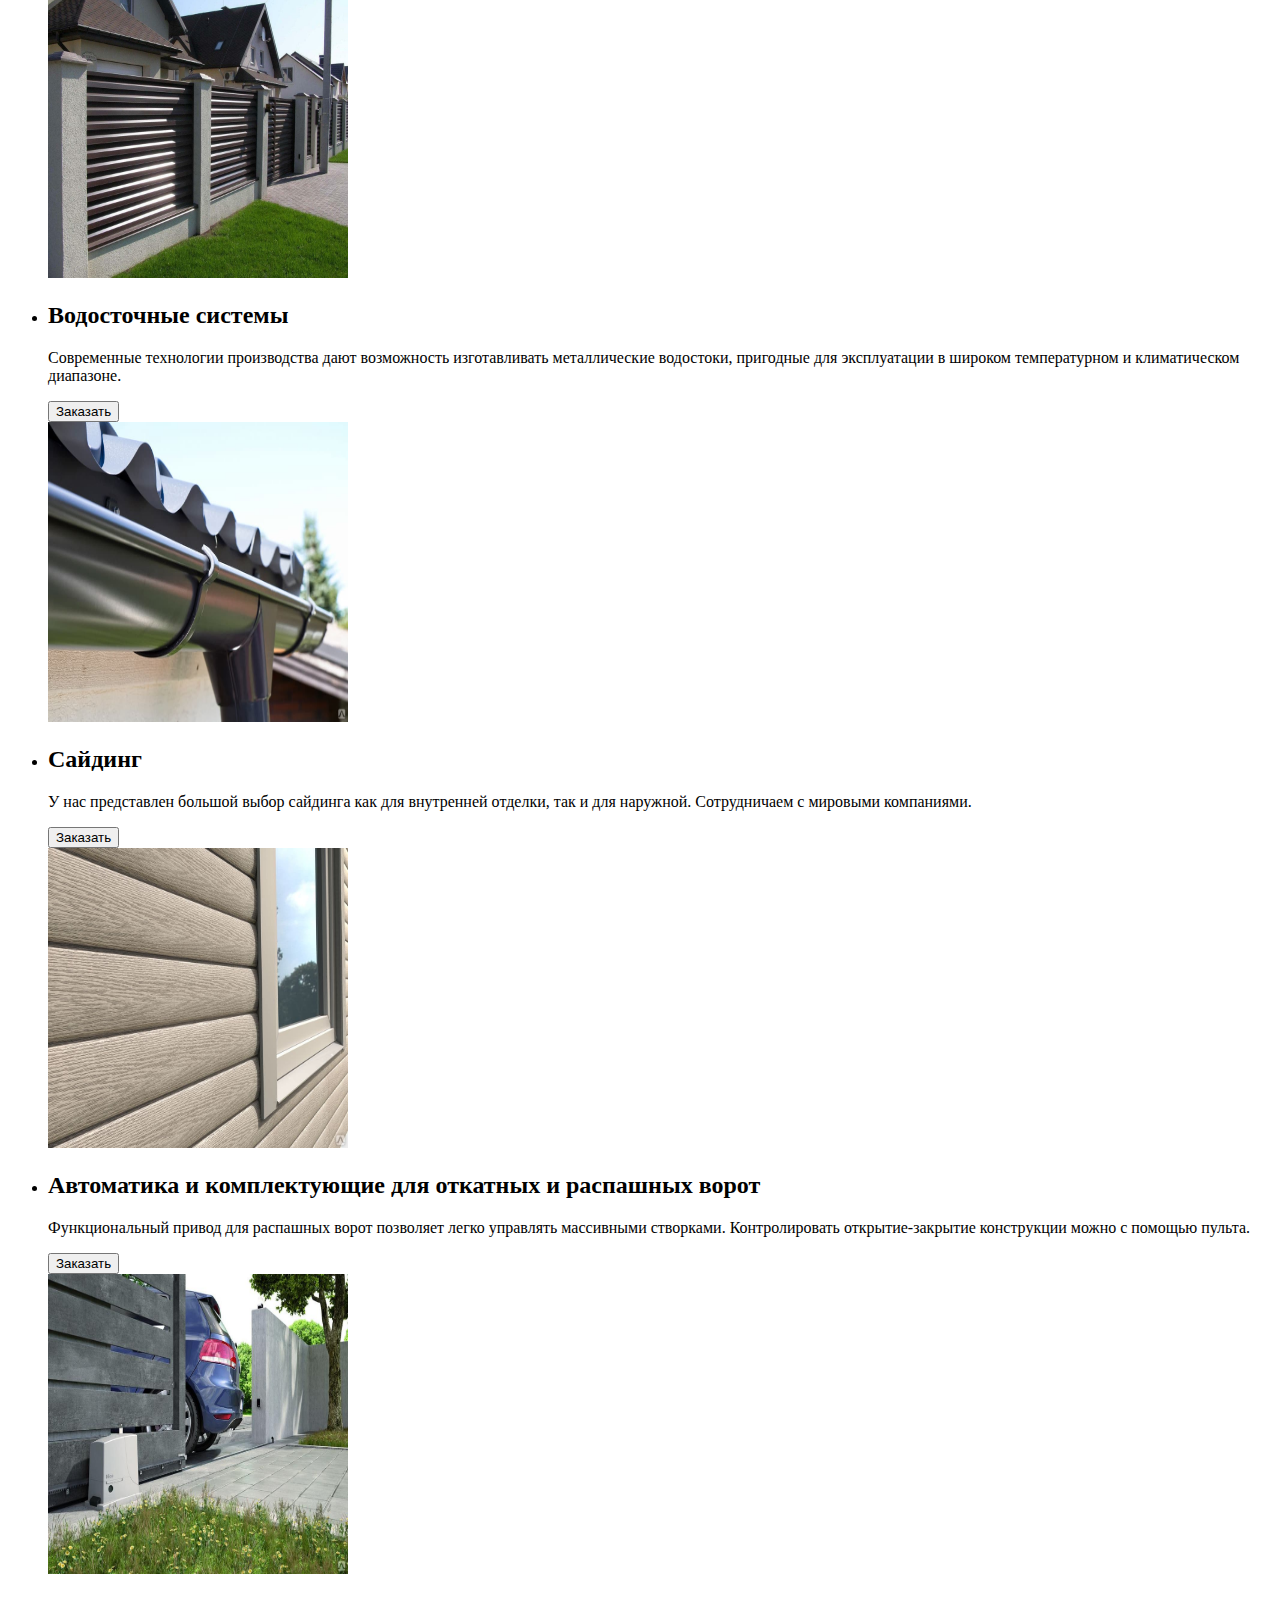
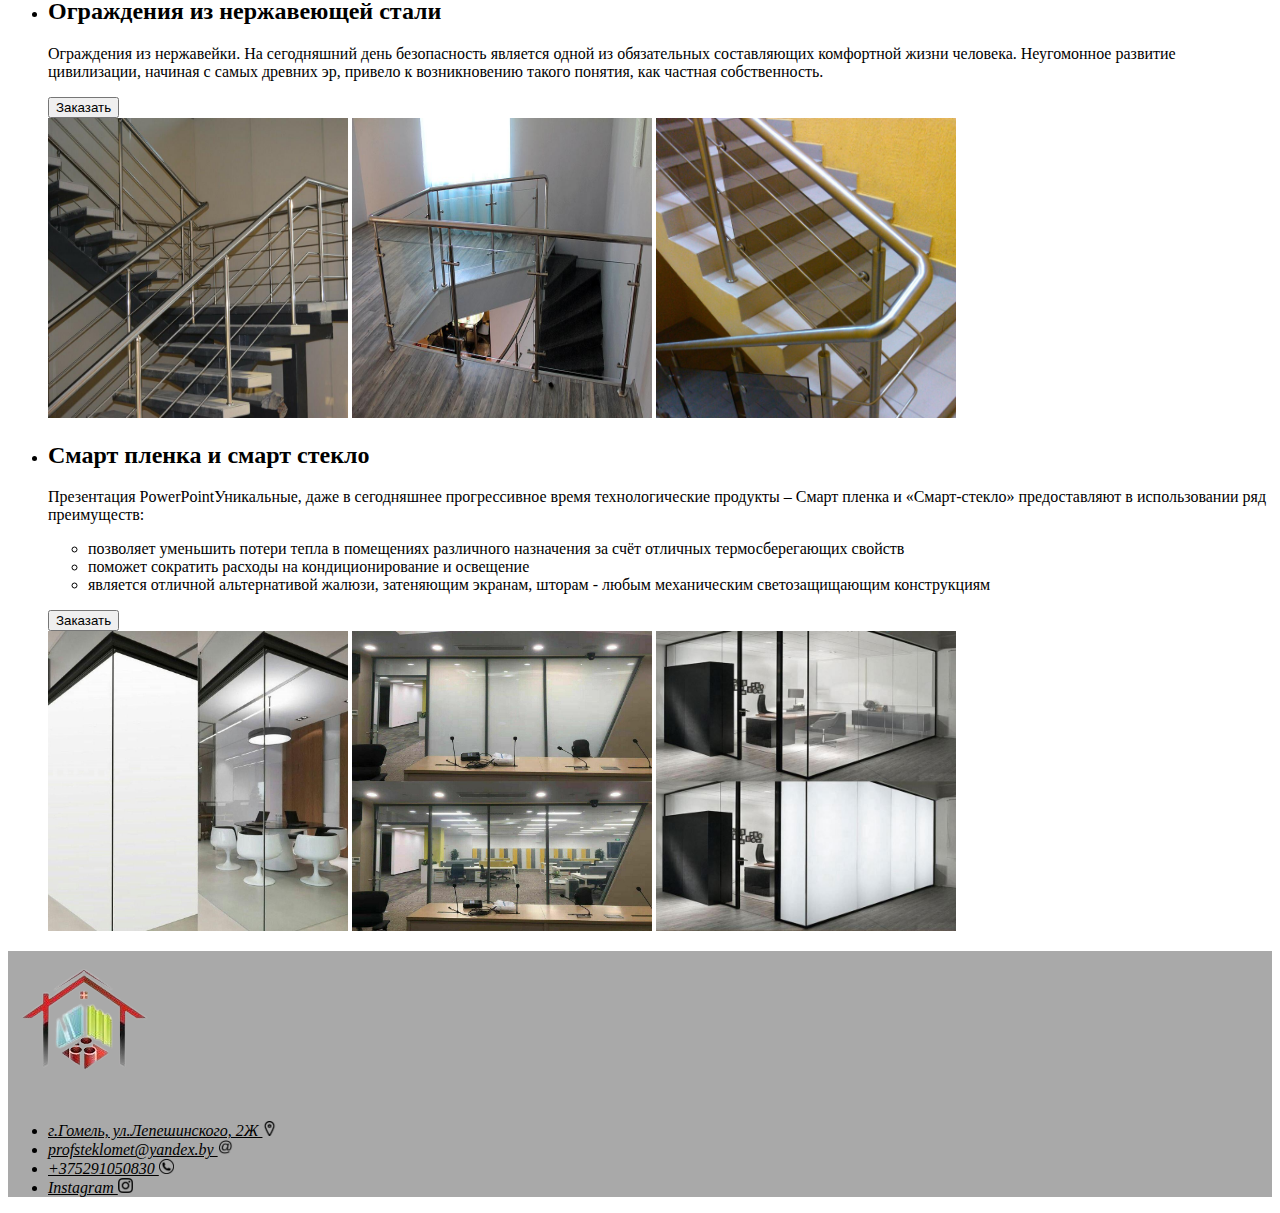
<file: services.html>
<!DOCTYPE html>
<html lang="ru">
<head>
    <meta charset="UTF-8">
    <meta http-equiv="X-UA-Compatible" content="IE=edge">
    <meta name="viewport" content="width=device-width, initial-scale=1.0">
    <link rel="preconnect" href="https://fonts.googleapis.com">
    <link rel="preconnect" href="https://fonts.gstatic.com" crossorigin>
    <link
    href="https://fonts.googleapis.com/css2?family=Raleway:wght@700&family=Roboto:wght@400;500;700;900&display=swap" 
    rel="stylesheet">
    <link rel="stylesheet" href="./css/styles.css">
    <title>ПрофСтеклоМет</title>
    <link rel="shortcut icon" href="./img/icon.jpg">
</head>
<body>
    <header class="header">
        <nav>
        <ul>
            <li><a href="./services.html" class="neader-navigation">Услуги</a></li>
            <li><a href="./nevs.html" class="neader-navigation">Новости</a></li>
            <li><a href="./comment.html" class="neader-navigation">Отзывы</a></li>
        </ul>
        <a href="./index.html">
            <img src="./img/logo.jpg" alt="Логотип ПрофСтеклоМет">
        </a>  
    </nav>
    <ul>
        <li><a href="mailto:profsteklomet@yandex.by" class="header-auth">profsteklomet@yandex.by
            <img src="./img/mail.jpg" alt="Почта" width="15">
        </a></li>
        <li><a href="tel:+375291050830" class="header-auth">+375291050830
            <img src="./img/phone.jpg" alt="Телефон" width="15">
        </a></li>
    </ul>
    </header>
    <main>
        <main>
            <section>
               <h1>Услуги, оказываемые нашей компанией</h1> 
               <p>Наша компания специализируется на производстве стеклянных конструкций и изделий.</p>
               <p>Так же мы предлагает своим клиентам большой ассортимент продукции строительного назначения.</p>
               <button>СТЕКЛЯННЫЕ КОНСТРУКЦИИ И ИЗДЕЛИЯ</button>
               <ul>
                <li>
                    <h2>Офисные перегородки</h2>
                    <p>Стеклянные перегородки – это уникальная возможность аккуратно и стильно разграничить 
                        пространство офисов, магазинов и других помещений на отдельные зоны, не теряя при этом 
                        освещенности и объема.</p>
                    <button>Заказать</button>
                    <div>
                    <img src="./img/glass-1.jpg" alt="" width="300" height="300">
                    <img src="./img/glass-2.jpg" alt="" width="300" height="300">
                    <img src="./img/glass-3.jpg" alt="" width="300" height="300">
                    <img src="./img/glass-4.jpg" alt="" width="300" height="300">
                    <img src="./img/glass-5.jpg" alt="" width="300" height="300">
                    </div>
                </li>
                <li>
                    <h2>Душевые перегородки</h2>
                    <p>Все чаще на смену обычным громоздким ваннам стали устанавливаться аккуратные и гигиеничные 
                        стеклянные перегородки для душа. Они очень стильно и изящно выглядят в интерьере, не нагромождают 
                        пространство, предотвращают разбрызгивание и сохраняют тепло, практичны и удобны в использовании, 
                        а также неприхотливы в уходе.</p>
                    <p>Заказать у нас стеклянные душевые перегородки – значит современно и лаконично обустроить ванную 
                        комнату, превратив ее в настоящую зону комфорта и наслаждения.</p>
                    <button>Заказать</button>
                    <div>
                    <img src="./img/glass-2-1.jpg" alt="" width="300" height="300">
                    <img src="./img/glass-2-2.jpg" alt="" width="300" height="300">
                    <img src="./img/glass-2-3.jpg" alt="" width="300" height="300">
                    <img src="./img/glass-2-4.jpg" alt="" width="300" height="300">
                    <img src="./img/glass-2-5.jpg" alt="" width="300" height="300">
                    </div>
                </li>
                <li>
                    <h2>Лестничные ограждения</h2>
                    <p>Купить или изготовить стеклянные ограждения для лестницы в Гомеле у нас позволит вам не только 
                        получить отличные решения в обустройстве роскошного интерьера, но и привнести в свой быт частичку 
                        легкости и невесомости.</p>
                    <button>Заказать</button>
                    <div>
                    <img src="./img/glass-3-1.jpg" alt="" width="300" height="300">
                    <img src="./img/glass-3-2.jpg" alt="" width="300" height="300">
                    <img src="./img/glass-3-3.jpg" alt="" width="300" height="300">
                    <img src="./img/glass-3-4.jpg" alt="" width="300" height="300">
                    <img src="./img/glass-3-5.jpg" alt="" width="300" height="300">
                    </div>
                </li>
                <li>
                    <h2>Распашные и раздвижные двери</h2>
                    <p>Стеклянные распашные или раздвижные двери – это превосходное сочетание изящного стиля и невероятной 
                        легкости. Прочные, безопасные и удобные в использовании, они все чаще встречаются в современных квартирных 
                        и офисных интерьерах. Двери из стекла зрительно не нагромождают помещения, позволяя проникать в них 
                        большому количеству света, и наполняя их чистотой и уютом.</p>
                    <button>Заказать</button>
                    <div>
                    <img src="./img/glass-4-1.jpg" alt="" width="300" height="300">
                    <img src="./img/glass-4-2.jpg" alt="" width="300" height="300">
                    <img src="./img/glass-4-3.jpg" alt="" width="300" height="300">
                    <img src="./img/glass-4-4.jpg" alt="" width="300" height="300">
                    </div>
                </li>
                <li>
                    <h2>Зеркала</h2>
                    <p>Зеркало для ванной комнаты – это приобретение, которое нужно выбирать разумно. Именно возле него мы начинаем 
                        каждое свое утро и проводим все дневные и вечерние гигиенические процедуры. Заказав зеркало для ванны - значит 
                        получить качественно изделие, которое будет радовать вас каждый день!</p>
                    <button>Заказать</button>
                    <div>
                    <img src="./img/glass-5-1.jpg" alt=""  width="300" height="300">
                    <img src="./img/glass-5-2.jpg" alt=""  width="300" height="300">
                    <img src="./img/glass-5-3.jpg" alt=""  width="300" height="300">
                    </div>
                </li>
                <li>
                    <h2>Козырьки</h2>
                    <p>Стеклянные козырьки - это современное и локоничное решение как для дома, так и для вашего офиса или ресторана. 
                        Стеклянные козырьки добавят легкости и современности в любой интерьер.</p>
                        <p>По стеклу это все. Если есть какие-то пожелания или коррективы, то вносим.</p>
                    <button>Заказать</button>
                    <div>
                    <img src="./img/glass-6-1.jpg" alt=""  width="300" height="300">
                    <img src="./img/glass-6-2.jpg" alt=""  width="300" height="300">
                    </div>
                </li>
               </ul>
               <button>ПРОДУКЦИЯ СТРОИТЕЛЬНОГО НАЗНАЧЕНИЯ</button>
               <ul>
                <li>
                    <h2>Мягкая и металлическая кровля</h2>
                    <p>Кровля — верхний элемент покрытия здания, подвергающийся атмосферным воздействиям. Главной её функцией является 
                        защита внутренних помещений от атмосферных осадков и воздействий. Главными требованиями к кровле являются лёгкость, 
                        долговечность, экономичность в изготовлении и эксплуатации.</p>
                        <p>Своим покупателям мы предлагаем два вида кровли: мягкая и металлическая.</p>
                    <button>Заказать</button>
                    <div>
                    <img src="./img/building-construction-1.jpg" alt="" width="300" height="300">
                    </div>
                </li>
                <li>
                    <h2>Заборы различных видов и уровней сложности</h2>
                    <p>Мы готовы Вам доказать, что забор может быть красивым, практичным и не дорогим. Наша компания изговливает и устанавливает 
                        заборы различных видов и уровней сложности.</p>
                    <button>Заказать</button>
                    <div>
                    <img src="./img/building-construction-2.jpg" alt="" width="300" height="300">
                    </div>
                </li>
                <li>
                    <h2>Водосточные системы</h2>
                    <p>Современные технологии производства дают возможность изготавливать металлические водостоки, пригодные для эксплуатации в 
                        широком температурном и климатическом диапазоне.</p>
                    <button>Заказать</button>
                    <div>
                    <img src="./img/building-construction-3.jpg" alt="" width="300" height="300">
                    </div>
                </li>
                <li>
                    <h2>Сайдинг </h2>
                    <p>У нас представлен большой выбор сайдинга как для внутренней отделки, так и для наружной. Сотрудничаем с мировыми 
                        компаниями.</p>
                    <button>Заказать</button>
                    <div>
                    <img src="./img/building-construction-4.jpg" alt="" width="300" height="300">
                    </div>
                </li>
                <li>
                    <h2>Автоматика и комплектующие для откатных и распашных ворот</h2>
                    <p>Функциональный привод для распашных ворот позволяет легко управлять массивными створками. Контролировать 
                        открытие-закрытие конструкции можно с помощью пульта.</p>
                    <button>Заказать</button>
                    <div>
                    <img src="./img/building-construction-5.jpg" alt="" width="300" height="300">
                    </div>
                </li>
                <li>
                    <h2>Ограждения из нержавеющей стали</h2>
                    <p>Ограждения из нержавейки. На сегодняшний день безопасность является одной из обязательных составляющих 
                        комфортной жизни человека. Неугомонное развитие цивилизации, начиная с самых древних эр, привело к 
                        возникновению такого понятия, как частная собственность.</p>
                    <button>Заказать</button>
                    <div>
                    <img src="./img/building-construction-6-1.jpg" alt="" width="300" height="300">
                    <img src="./img/building-construction-6-2.jpg" alt="" width="300" height="300">
                    <img src="./img/building-construction-6-3.jpg" alt="" width="300" height="300">
                    </div>
                </li> 
                <li>
                    <h2>Смарт пленка и смарт стекло</h2>
                    <p>Презентация PowerPointУникальные, даже в сегодняшнее прогрессивное время технологические продукты – 
                        Смарт пленка и «Смарт-стекло» предоставляют в использовании ряд преимуществ:
                    <ul>
                        <li>позволяет уменьшить потери тепла в помещениях различного назначения за счёт отличных 
                            термосберегающих свойств</li>
                        <li>поможет сократить расходы на кондиционирование и освещение</li>
                        <li>является отличной альтернативой жалюзи, затеняющим экранам, шторам - любым механическим 
                            светозащищающим конструкциям</li>
                    </ul>
                    </p>
                    <button>Заказать</button>
                    <div>
                    <img src="./img/building-construction-7-1.jpg" alt="" width="300" height="300">
                    <img src="./img/building-construction-7-2.jpg" alt="" width="300" height="300">
                    <img src="./img/building-construction-7-3.jpg" alt="" width="300" height="300">
                    </div>
                </li> 
               </ul>
            </section>
    </main>
    <footer class="footer">
        <address>
            <a href="./index.html">
                <img src="./img/logo.jpg" alt="Логотип ПрофСтеклоМет">
            </a> 
            <ul>
                <li><a href="https://www.google.com/maps/place/%D1%83%D0%BB%D0%B8%D1%86%D0%B0+%D0%9B%D0%B5%D0%BF%D0%B5%D
                    1%88%D0%B8%D0%BD%D1%81%D0%BA%D0%BE%D0%B3%D0%BE+2,+%D0%93%D0%BE%D0%BC%D0%B5%D0%BB%D1%8C/@52.4728291,3
                    0.9901714,17z/data=!3m1!4b1!4m5!3m4!1s0x46d4695a5072ac3f:0xff71a7846d30cf0e!8m2!3d52.4728291!4d30.99
                    23601" class="footer-auth" target="_blank">
                    г.Гомель, ул.Лепешинского, 2Ж
                    <img src="./img/geo.jpg" alt="" width="15">
                </a></li>
                <li><a href="mailto:profsteklomet@yandex.by" class="footer-auth" target="_blabk">profsteklomet@yandex.by
                    <img src="./img/mail.jpg" alt="Почта" width="15">
                </a></li>
                <li><a href="tel:+375291050830" class="footer-auth">+375291050830
                    <img src="./img/phone.jpg" alt="Телефон" width="15">
                <li><a href="https://www.instagram.com/profsteklomet.by/" class="footer-auth" target="_blabk">Instagram
                <img src="./img/insta.jpg"  alt="" width="15">
                </a></li>  
            </ul>
        </address>
    </footer>
</body>
</html>
</file>
<file: css/styles.css>
.header{
    background-color: #d3d3d3;
}
.neader-navigation{
    color: #000000;
}
.neader-navigation:hover,
.neader-navigation:focus{
    color: #303030;
}
.header-auth{
    color: #000000;
}
.header-auth:hover,
.header-auth:focus{
    color: #303030; 
}
.footer{
    background-color: #a9a9a9;
}
.box {
    position: relative;
    overflow:hidden;
    width:300px;
    height:300px;
 }
 
 .box img {
    position: absolute;
    top:50%;
    left:50%;
    transform:translate(-50%,-50%);
    width:300px;
    height:300px;
    object-fit:cover;
 }
 .footer-auth{
    color: #000000;
}
.footer-auth:hover,
.footer-auth:focus{
    color: #303030; 
}
</file>
